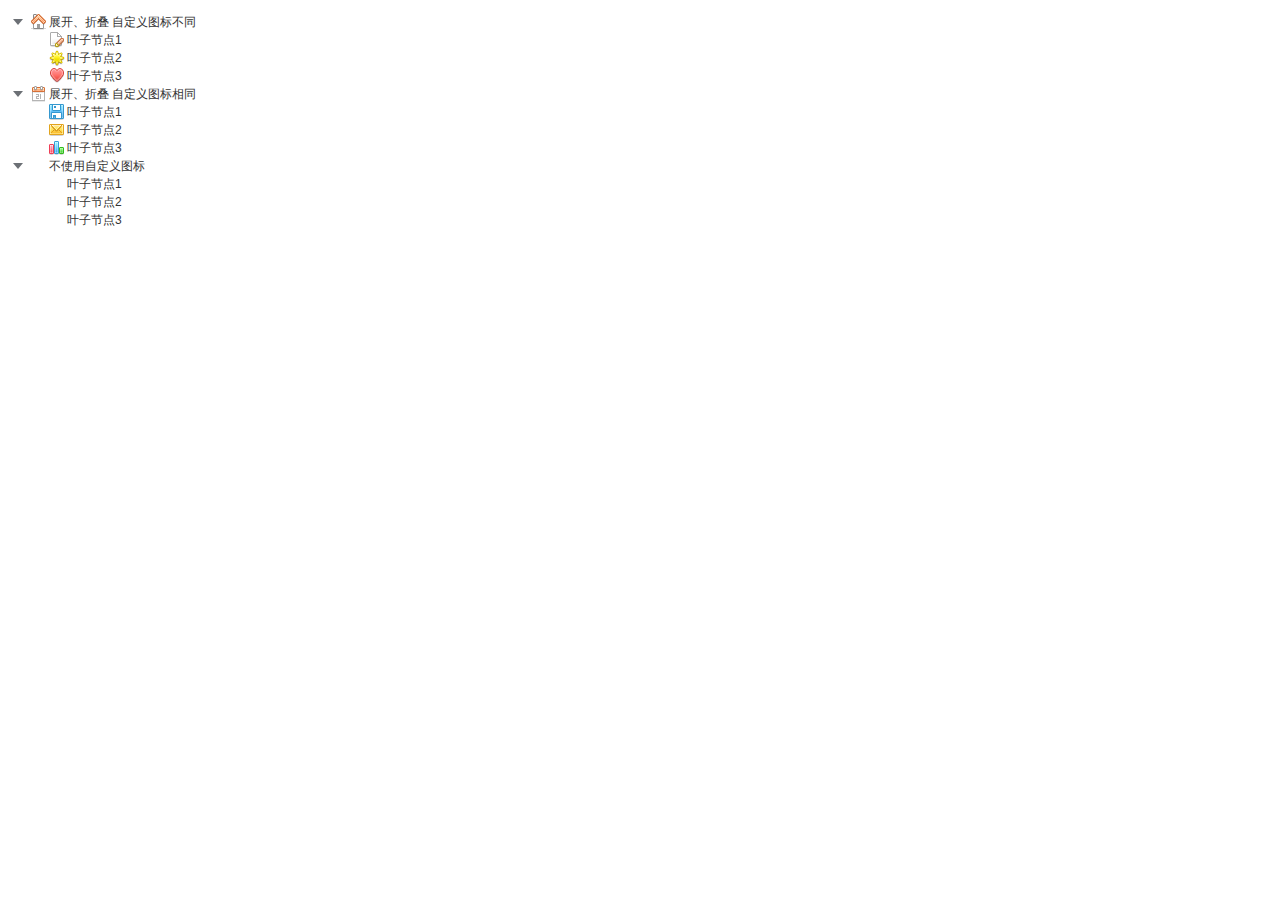
<file: index.html>
<!DOCTYPE html>
<html><head>
	<title> ZTREE DEMO - Custom Icon </title>
	<meta http-equiv="content-type" content="text/html; charset=UTF-8">
	<link rel="stylesheet" href="css/zTreeStyle/zTreeStyle1.css" type="text/css">
	<!-- <link rel="stylesheet" href="css/zTreeStyle/zTreeStyle.css" type="text/css"> -->
	<script type="text/javascript" src="js/jquery-1.9.0.min.js"></script>
	<script type="text/javascript" src="js/jquery.ztree.core-3.5.js"></script>
	<script type="text/javascript">
		<!--
		var setting = {
			data: {
				simpleData: {
					enable: true
				}
			}
		};

		var zNodes =[
			{ id:1, pId:0, name:"展开、折叠 自定义图标不同", open:true, iconOpen:"css/zTreeStyle/img/diy/1_open.png", iconClose:"css/zTreeStyle/img/diy/1_close.png"},
			{ id:11, pId:1, name:"叶子节点1", icon:"css/zTreeStyle/img/diy/2.png"},
			{ id:12, pId:1, name:"叶子节点2", icon:"css/zTreeStyle/img/diy/3.png"},
			{ id:13, pId:1, name:"叶子节点3", icon:"css/zTreeStyle/img/diy/5.png"},
			{ id:2, pId:0, name:"展开、折叠 自定义图标相同", open:true, icon:"css/zTreeStyle/img/diy/4.png"},
			{ id:21, pId:2, name:"叶子节点1", icon:"css/zTreeStyle/img/diy/6.png"},
			{ id:22, pId:2, name:"叶子节点2", icon:"css/zTreeStyle/img/diy/7.png"},
			{ id:23, pId:2, name:"叶子节点3", icon:"css/zTreeStyle/img/diy/8.png"},
			{ id:3, pId:0, name:"不使用自定义图标", open:true },
			{ id:31, pId:3, name:"叶子节点1"},
			{ id:32, pId:3, name:"叶子节点2"},
			{ id:33, pId:3, name:"叶子节点3"}

		];

		$(document).ready(function(){
			$.fn.zTree.init($("#treeDemo"), setting, zNodes);
		});
		//-->
	</script>
</head>

<body>
<div class="content_wrap">
	<div class="zTreeDemoBackground left">
		<ul id="treeDemo" class="ztree">
			
		</ul>
	</div>
	
</div>

</body>
</html>
</file>
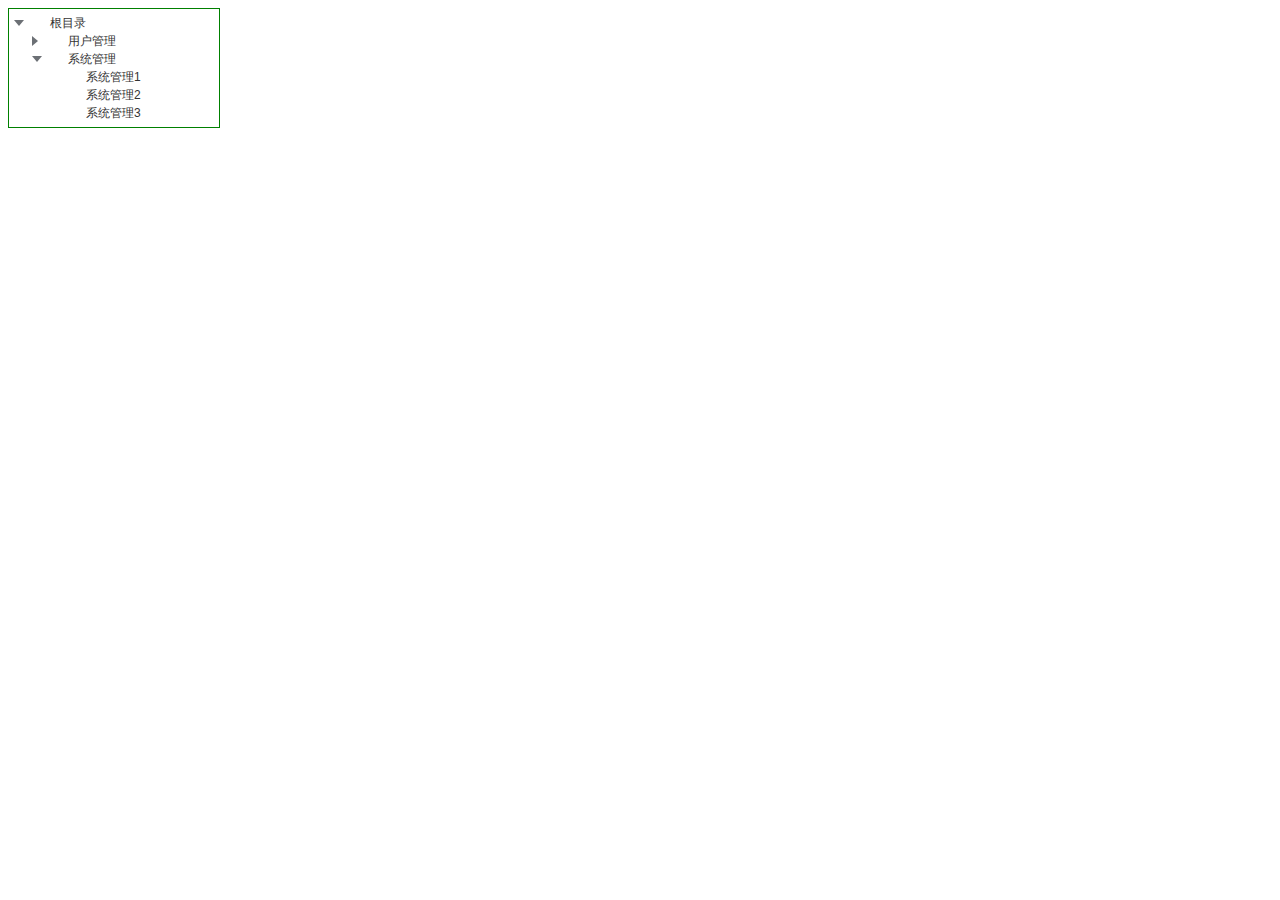
<file: zTree.html>
<!DOCTYPE html PUBLIC "-//W3C//DTD HTML 4.01 Transitional//EN" "http://www.w3.org/TR/html4/loose.dtd">
<html>
<head>
<meta http-equiv="Content-Type" content="text/html; charset=UTF-8">
<title>zTree</title>

<!--
<link rel="stylesheet" href="/tree/css/zTreeStyle.css" type="text/css">
<link rel="stylesheet" href="/easyui/themes/gray/easyui.css" type="text/css">
<link rel="stylesheet" href="/easyui/themes/icon.css" type="text/css">
<script type="text/javascript" src="/js/jquery-1.7.1.min.js"></script>
<script type="text/javascript" src="/tree/js/jquery.ztree.core-3.5.min.js"></script>
<script type="text/javascript" src="/easyui/jquery.easyui.min.js"></script>

--->

<link rel="stylesheet" href="css/zTreeStyle/zTreeStyle1.css" type="text/css">
<link rel="stylesheet" href="css/easyui.css" type="text/css">
	<!-- <link rel="stylesheet" href="css/zTreeStyle/zTreeStyle.css" type="text/css"> -->
	<script type="text/javascript" src="js/jquery-1.9.0.min.js"></script>
	<script type="text/javascript" src="js/jquery.ztree.core-3.5.js"></script>
	
	<script type="text/javascript" src="js/jquery.easyui.min.js"></script>
	
<script type="text/javascript">
    var tree = null;
var data = [{id:"0",name:"根目录",pid:"-1",index:"0"},
          {id:"1",name:"用户管理",pid:"0",index:"1"},
          {id:"2",name:"用户管理1",pid:"1",index:"2"},
          {id:"3",name:"用户管理2",pid:"1",index:"3"},
          {id:"4",name:"系统管理",pid:"0",index:"4"},
          {id:"5",name:"系统管理1",pid:"4",index:"5"},
          {id:"6",name:"系统管理2",pid:"4",index:"6"}];
$(function() {
  var setting = {
   data:{
    simpleData:{
     enable:true,
     idKey:"id",
     pIdKey:"pid",
     rootPId: -1
    }
   },
   view:{
    dblClickExpand:false,//双击节点图标展开节点
    selectedMulti:false
   },
   callback:{
    onRightClick: function(event, treeId, treeNode) {
        // 判断点击了tree的“空白”部分，即没有点击到tree节点上
        if (!treeNode && event.target.tagName.toLowerCase() != "button" && $(event.target).parents("a").length == 0) {
         tree.cancelSelectedNode();
         // 只显示添加菜单项，这个只是外观上的控制，不能控制到点击事件！菜单项的点击事件还要额外判断！
         $('#modifyNode').attr('disabled', true);
         $('#delNode').attr('disabled', true);
        } else if (treeNode && !treeNode.noR) { // 判断点击的是tree节点
         tree.selectNode(treeNode); // 选中tree节点
         $('#modifyNode').attr('disabled', false);
         $('#delNode').attr('disabled', false);
         if (treeNode.children && treeNode.children.length > 0) { // 这里父节点不能直接删除，也可以在菜单项的click事件中根据当前节点另作判断
          $('#delNode').attr('disabled', true);
         }
        }
        // 在ztree右击事件中注册easyui菜单的显示和点击事件，让这两个框架实现共用event，这个是整合的关键点
     $('#mm').menu({
            onClick: function(item) {
                if (item.name == 'new') {
                 alert("新增节点");
                } else if (item.name == 'modify' && !$('#modifyNode').attr('disabled')) {
                 alert("修改节点");
                } else if (item.name == 'del' && !$('#delNode').attr('disabled')) {
                 /*
                 if (treeNode.children && treeNode.children.length > 0) {
                  alert("该节点是父节点，还要继续删除么？");
                 }*/
                 alert("删除节点");
                }
         }
        });   
           $('#mm').menu('show', {  
               left: event.pageX,  
               top: event.pageY
           });
       },
    onClick:function(event, treeId, treeNode) {
     //alert(treeNode.name + "," + treeNode.isParent + "," + treeNode.index);
    }
   }  
  };
  // 新建一个节点
  var node = {id:"7",name:"系统管理3"};
  tree = $.fn.zTree.init($("#tree"), setting, data);
  // 获取父节点
  var pnode = tree.getNodeByParam("id",4, null);
  // 将子节点添加到父节点中
  tree.addNodes(pnode, node);
});
</script>
</head>
<body>
<div id="content">
  <ul id="tree" class="ztree" style="border:1px solid green;width:200px;"></ul>
</div>

<div id="mm" class="easyui-menu" style="width:120px;">  
         <div id="addNode" data-options="name:'new'">增加节点</div>
         <div id="modifyNode" data-options="name:'modify'">修改节点</div>
         <div id="delNode" data-options="name:'del'">删除节点</div>  
     </div>  
</body>
</html>
</file>
<file: css/easyui.css>
.panel {
  overflow: hidden;
  text-align: left;
}
.panel-header,
.panel-body {
  border-width: 1px;
  border-style: solid;
}
.panel-header {
  padding: 5px;
  position: relative;
}
.panel-title {
  background: url('images/blank.gif') no-repeat;
}
.panel-header-noborder {
  border-width: 0 0 1px 0;
}
.panel-body {
  overflow: auto;
  border-top-width: 0px;
}
.panel-body-noheader {
  border-top-width: 1px;
}
.panel-body-noborder {
  border-width: 0px;
}
.panel-with-icon {
  padding-left: 18px;
}
.panel-icon,
.panel-tool {
  position: absolute;
  top: 50%;
  margin-top: -8px;
  height: 16px;
  overflow: hidden;
}
.panel-icon {
  left: 5px;
  width: 16px;
}
.panel-tool {
  right: 5px;
  width: auto;
}
.panel-tool a {
  display: inline-block;
  width: 16px;
  height: 16px;
  opacity: 0.6;
  filter: alpha(opacity=60);
  margin: 0 0 0 2px;
  vertical-align: top;
}
.panel-tool a:hover {
  opacity: 1;
  filter: alpha(opacity=100);
  background-color: #eaf2ff;
  -moz-border-radius: 3px 3px 3px 3px;
  -webkit-border-radius: 3px 3px 3px 3px;
  border-radius: 3px 3px 3px 3px;
}
.panel-loading {
  padding: 11px 0px 10px 30px;
}
.panel-noscroll {
  overflow: hidden;
}
.panel-fit,
.panel-fit body {
  height: 100%;
  margin: 0;
  padding: 0;
  border: 0;
  overflow: hidden;
}
.panel-loading {
  background: url('images/loading.gif') no-repeat 10px 10px;
}
.panel-tool-close {
  background: url('images/panel_tools.png') no-repeat -16px 0px;
}
.panel-tool-min {
  background: url('images/panel_tools.png') no-repeat 0px 0px;
}
.panel-tool-max {
  background: url('images/panel_tools.png') no-repeat 0px -16px;
}
.panel-tool-restore {
  background: url('images/panel_tools.png') no-repeat -16px -16px;
}
.panel-tool-collapse {
  background: url('images/panel_tools.png') no-repeat -32px 0;
}
.panel-tool-expand {
  background: url('images/panel_tools.png') no-repeat -32px -16px;
}
.panel-header,
.panel-body {
  border-color: #95B8E7;
}
.panel-header {
  background-color: #E0ECFF;
  background: -webkit-linear-gradient(top,#EFF5FF 0,#E0ECFF 100%);
  background: -moz-linear-gradient(top,#EFF5FF 0,#E0ECFF 100%);
  background: -o-linear-gradient(top,#EFF5FF 0,#E0ECFF 100%);
  background: linear-gradient(to bottom,#EFF5FF 0,#E0ECFF 100%);
  background-repeat: repeat-x;
  filter: progid:DXImageTransform.Microsoft.gradient(startColorstr=#EFF5FF,endColorstr=#E0ECFF,GradientType=0);
}
.panel-body {
  background-color: #ffffff;
  color: #000000;
  font-size: 12px;
}
.panel-title {
  font-size: 12px;
  font-weight: bold;
  color: #0E2D5F;
  height: 16px;
  line-height: 16px;
}
.accordion {
  overflow: hidden;
  border-width: 1px;
  border-style: solid;
}
.accordion .accordion-header {
  border-width: 0 0 1px;
  cursor: pointer;
}
.accordion .accordion-body {
  border-width: 0 0 1px;
}
.accordion-noborder {
  border-width: 0;
}
.accordion-noborder .accordion-header {
  border-width: 0 0 1px;
}
.accordion-noborder .accordion-body {
  border-width: 0 0 1px;
}
.accordion-collapse {
  background: url('images/accordion_arrows.png') no-repeat 0 0;
}
.accordion-expand {
  background: url('images/accordion_arrows.png') no-repeat -16px 0;
}
.accordion {
  background: #ffffff;
  border-color: #95B8E7;
}
.accordion .accordion-header {
  background: #E0ECFF;
  filter: none;
}
.accordion .accordion-header-selected {
  background: #FBEC88;
}
.accordion .accordion-header-selected .panel-title {
  color: #000000;
}
.window {
  overflow: hidden;
  padding: 5px;
  border-width: 1px;
  border-style: solid;
}
.window .window-header {
  background: transparent;
  padding: 0px 0px 6px 0px;
}
.window .window-body {
  border-width: 1px;
  border-style: solid;
  border-top-width: 0px;
}
.window .window-body-noheader {
  border-top-width: 1px;
}
.window .window-header .panel-icon,
.window .window-header .panel-tool {
  top: 50%;
  margin-top: -11px;
}
.window .window-header .panel-icon {
  left: 1px;
}
.window .window-header .panel-tool {
  right: 1px;
}
.window .window-header .panel-with-icon {
  padding-left: 18px;
}
.window-proxy {
  position: absolute;
  overflow: hidden;
}
.window-proxy-mask {
  position: absolute;
  filter: alpha(opacity=5);
  opacity: 0.05;
}
.window-mask {
  position: absolute;
  left: 0;
  top: 0;
  width: 100%;
  height: 100%;
  filter: alpha(opacity=40);
  opacity: 0.40;
  font-size: 1px;
  *zoom: 1;
  overflow: hidden;
}
.window,
.window-shadow {
  position: absolute;
  -moz-border-radius: 5px 5px 5px 5px;
  -webkit-border-radius: 5px 5px 5px 5px;
  border-radius: 5px 5px 5px 5px;
}
.window-shadow {
  background: #ccc;
  -moz-box-shadow: 2px 2px 3px #cccccc;
  -webkit-box-shadow: 2px 2px 3px #cccccc;
  box-shadow: 2px 2px 3px #cccccc;
  filter: progid:DXImageTransform.Microsoft.Blur(pixelRadius=2,MakeShadow=false,ShadowOpacity=0.2);
}
.window,
.window .window-body {
  border-color: #95B8E7;
}
.window {
  background-color: #E0ECFF;
  background: -webkit-linear-gradient(top,#EFF5FF 0,#E0ECFF 20%);
  background: -moz-linear-gradient(top,#EFF5FF 0,#E0ECFF 20%);
  background: -o-linear-gradient(top,#EFF5FF 0,#E0ECFF 20%);
  background: linear-gradient(to bottom,#EFF5FF 0,#E0ECFF 20%);
  background-repeat: repeat-x;
  filter: progid:DXImageTransform.Microsoft.gradient(startColorstr=#EFF5FF,endColorstr=#E0ECFF,GradientType=0);
}
.window-proxy {
  border: 1px dashed #95B8E7;
}
.window-proxy-mask,
.window-mask {
  background: #ccc;
}
.dialog-content {
  overflow: auto;
}
.dialog-toolbar {
  padding: 2px 5px;
}
.dialog-tool-separator {
  float: left;
  height: 24px;
  border-left: 1px solid #ccc;
  border-right: 1px solid #fff;
  margin: 2px 1px;
}
.dialog-button {
  padding: 5px;
  text-align: right;
}
.dialog-button .l-btn {
  margin-left: 5px;
}
.dialog-toolbar,
.dialog-button {
  background: #F4F4F4;
}
.dialog-toolbar {
  border-bottom: 1px solid #dddddd;
}
.dialog-button {
  border-top: 1px solid #dddddd;
}
.combo {
  display: inline-block;
  white-space: nowrap;
  margin: 0;
  padding: 0;
  border-width: 1px;
  border-style: solid;
  overflow: hidden;
  vertical-align: middle;
}
.combo .combo-text {
  font-size: 12px;
  border: 0px;
  line-height: 20px;
  height: 20px;
  margin: 0;
  padding: 0px 2px;
  *margin-top: -1px;
  *height: 18px;
  *line-height: 18px;
  _height: 18px;
  _line-height: 18px;
  vertical-align: baseline;
}
.combo-arrow {
  width: 18px;
  height: 20px;
  overflow: hidden;
  display: inline-block;
  vertical-align: top;
  cursor: pointer;
  opacity: 0.6;
  filter: alpha(opacity=60);
}
.combo-arrow-hover {
  opacity: 1.0;
  filter: alpha(opacity=100);
}
.combo-panel {
  overflow: auto;
}
.combo-arrow {
  background: url('images/combo_arrow.png') no-repeat center center;
}
.combo,
.combo-panel {
  background-color: #ffffff;
}
.combo {
  border-color: #95B8E7;
  background-color: #ffffff;
}
.combo-arrow {
  background-color: #E0ECFF;
}
.combo-arrow-hover {
  background-color: #eaf2ff;
}
.combobox-item {
  padding: 2px;
  font-size: 12px;
  padding: 3px;
  padding-right: 0px;
}
.combobox-item-hover {
  background-color: #eaf2ff;
  color: #000000;
}
.combobox-item-selected {
  background-color: #FBEC88;
  color: #000000;
}
.layout {
  position: relative;
  overflow: hidden;
  margin: 0;
  padding: 0;
  z-index: 0;
}
.layout-panel {
  position: absolute;
  overflow: hidden;
}
.layout-panel-east,
.layout-panel-west {
  z-index: 2;
}
.layout-panel-north,
.layout-panel-south {
  z-index: 3;
}
.layout-expand {
  position: absolute;
  padding: 0px;
  font-size: 1px;
  cursor: pointer;
  z-index: 1;
}
.layout-expand .panel-header,
.layout-expand .panel-body {
  background: transparent;
  filter: none;
  overflow: hidden;
}
.layout-expand .panel-header {
  border-bottom-width: 0px;
}
.layout-split-proxy-h,
.layout-split-proxy-v {
  position: absolute;
  font-size: 1px;
  display: none;
  z-index: 5;
}
.layout-split-proxy-h {
  width: 5px;
  cursor: e-resize;
}
.layout-split-proxy-v {
  height: 5px;
  cursor: n-resize;
}
.layout-mask {
  position: absolute;
  background: #fafafa;
  filter: alpha(opacity=10);
  opacity: 0.10;
  z-index: 4;
}
.layout-button-up {
  background: url('images/layout_arrows.png') no-repeat -16px -16px;
}
.layout-button-down {
  background: url('images/layout_arrows.png') no-repeat -16px 0;
}
.layout-button-left {
  background: url('images/layout_arrows.png') no-repeat 0 0;
}
.layout-button-right {
  background: url('images/layout_arrows.png') no-repeat 0 -16px;
}
.layout-split-proxy-h,
.layout-split-proxy-v {
  background-color: #aac5e7;
}
.layout-split-north {
  border-bottom: 5px solid #E6EEF8;
}
.layout-split-south {
  border-top: 5px solid #E6EEF8;
}
.layout-split-east {
  border-left: 5px solid #E6EEF8;
}
.layout-split-west {
  border-right: 5px solid #E6EEF8;
}
.layout-expand {
  background-color: #E0ECFF;
}
.layout-expand-over {
  background-color: #E0ECFF;
}
.tabs-container {
  overflow: hidden;
}
.tabs-header {
  border-width: 1px;
  border-style: solid;
  border-bottom-width: 0;
  position: relative;
  padding: 0;
  padding-top: 2px;
  overflow: hidden;
}
.tabs-header-plain {
  border: 0;
  background: transparent;
}
.tabs-scroller-left,
.tabs-scroller-right {
  position: absolute;
  top: auto;
  bottom: 0;
  width: 18px;
  height: 28px !important;
  height: 30px;
  font-size: 1px;
  display: none;
  cursor: pointer;
  border-width: 1px;
  border-style: solid;
}
.tabs-scroller-left {
  left: 0;
}
.tabs-scroller-right {
  right: 0;
}
.tabs-header-plain .tabs-scroller-left,
.tabs-header-plain .tabs-scroller-right {
  height: 25px !important;
  height: 27px;
}
.tabs-tool {
  position: absolute;
  bottom: 0;
  padding: 1px;
  overflow: hidden;
  border-width: 1px;
  border-style: solid;
}
.tabs-header-plain .tabs-tool {
  padding: 0 1px;
}
.tabs-wrap {
  position: relative;
  left: 0;
  overflow: hidden;
  width: 100%;
  margin: 0;
  padding: 0;
}
.tabs-scrolling {
  margin-left: 18px;
  margin-right: 18px;
}
.tabs-disabled {
  opacity: 0.3;
  filter: alpha(opacity=30);
}
.tabs {
  list-style-type: none;
  height: 26px;
  margin: 0px;
  padding: 0px;
  padding-left: 4px;
  width: 5000px;
  border-style: solid;
  border-width: 0 0 1px 0;
}
.tabs li {
  float: left;
  display: inline-block;
  margin: 0 4px -1px 0;
  padding: 0;
  position: relative;
  border: 0;
}
.tabs li a.tabs-inner {
  display: inline-block;
  text-decoration: none;
  margin: 0;
  padding: 0 10px;
  height: 25px;
  line-height: 25px;
  text-align: center;
  white-space: nowrap;
  border-width: 1px;
  border-style: solid;
  -moz-border-radius: 5px 5px 0 0;
  -webkit-border-radius: 5px 5px 0 0;
  border-radius: 5px 5px 0 0;
}
.tabs li.tabs-selected a.tabs-inner {
  font-weight: bold;
  outline: none;
}
.tabs li.tabs-selected a:hover.tabs-inner {
  cursor: default;
  pointer: default;
}
.tabs li a.tabs-close,
.tabs-p-tool {
  position: absolute;
  font-size: 1px;
  display: block;
  height: 12px;
  padding: 0;
  top: 50%;
  margin-top: -6px;
  overflow: hidden;
}
.tabs li a.tabs-close {
  width: 12px;
  right: 5px;
  opacity: 0.6;
  filter: alpha(opacity=60);
}
.tabs-p-tool {
  right: 16px;
}
.tabs-p-tool a {
  display: inline-block;
  font-size: 1px;
  width: 12px;
  height: 12px;
  margin: 0;
  opacity: 0.6;
  filter: alpha(opacity=60);
}
.tabs li a:hover.tabs-close,
.tabs-p-tool a:hover {
  opacity: 1;
  filter: alpha(opacity=100);
  cursor: hand;
  cursor: pointer;
}
.tabs-with-icon {
  padding-left: 18px;
}
.tabs-icon {
  position: absolute;
  width: 16px;
  height: 16px;
  left: 10px;
  top: 50%;
  margin-top: -8px;
}
.tabs-title {
  font-size: 12px;
}
.tabs-closable {
  padding-right: 8px;
}
.tabs-panels {
  margin: 0px;
  padding: 0px;
  border-width: 1px;
  border-style: solid;
  border-top-width: 0;
  overflow: hidden;
}
.tabs-header-bottom {
  border-width: 0 1px 1px 1px;
  padding: 0 0 2px 0;
}
.tabs-header-bottom .tabs {
  border-width: 1px 0 0 0;
}
.tabs-header-bottom .tabs li {
  margin: -1px 4px 0 0;
}
.tabs-header-bottom .tabs li a.tabs-inner {
  -moz-border-radius: 0 0 5px 5px;
  -webkit-border-radius: 0 0 5px 5px;
  border-radius: 0 0 5px 5px;
}
.tabs-header-bottom .tabs-tool {
  top: 0;
}
.tabs-header-bottom .tabs-scroller-left,
.tabs-header-bottom .tabs-scroller-right {
  top: 0;
  bottom: auto;
}
.tabs-panels-top {
  border-width: 1px 1px 0 1px;
}
.tabs-header-left {
  float: left;
  border-width: 1px 0 1px 1px;
  padding: 0;
}
.tabs-header-right {
  float: right;
  border-width: 1px 1px 1px 0;
  padding: 0;
}
.tabs-header-left .tabs-wrap,
.tabs-header-right .tabs-wrap {
  height: 100%;
}
.tabs-header-left .tabs {
  height: 100%;
  padding: 4px 0 0 4px;
  border-width: 0 1px 0 0;
}
.tabs-header-right .tabs {
  height: 100%;
  padding: 4px 4px 0 0;
  border-width: 0 0 0 1px;
}
.tabs-header-left .tabs li,
.tabs-header-right .tabs li {
  display: block;
  width: 100%;
  position: relative;
}
.tabs-header-left .tabs li {
  left: auto;
  right: 0;
  margin: 0 -1px 4px 0;
  float: right;
}
.tabs-header-right .tabs li {
  left: 0;
  right: auto;
  margin: 0 0 4px -1px;
  float: left;
}
.tabs-header-left .tabs li a.tabs-inner {
  display: block;
  text-align: left;
  -moz-border-radius: 5px 0 0 5px;
  -webkit-border-radius: 5px 0 0 5px;
  border-radius: 5px 0 0 5px;
}
.tabs-header-right .tabs li a.tabs-inner {
  display: block;
  text-align: left;
  -moz-border-radius: 0 5px 5px 0;
  -webkit-border-radius: 0 5px 5px 0;
  border-radius: 0 5px 5px 0;
}
.tabs-panels-right {
  float: right;
  border-width: 1px 1px 1px 0;
}
.tabs-panels-left {
  float: left;
  border-width: 1px 0 1px 1px;
}
.tabs-header-noborder,
.tabs-panels-noborder {
  border: 0px;
}
.tabs-header-plain {
  border: 0px;
  background: transparent;
}
.tabs-scroller-left {
  background: #E0ECFF url('images/tabs_icons.png') no-repeat 1px center;
}
.tabs-scroller-right {
  background: #E0ECFF url('images/tabs_icons.png') no-repeat -15px center;
}
.tabs li a.tabs-close {
  background: url('images/tabs_icons.png') no-repeat -34px center;
}
.tabs li a.tabs-inner:hover {
  background: #eaf2ff;
  color: #000000;
  filter: none;
}
.tabs li.tabs-selected a.tabs-inner {
  background-color: #ffffff;
  color: #0E2D5F;
  background: -webkit-linear-gradient(top,#EFF5FF 0,#ffffff 100%);
  background: -moz-linear-gradient(top,#EFF5FF 0,#ffffff 100%);
  background: -o-linear-gradient(top,#EFF5FF 0,#ffffff 100%);
  background: linear-gradient(to bottom,#EFF5FF 0,#ffffff 100%);
  background-repeat: repeat-x;
  filter: progid:DXImageTransform.Microsoft.gradient(startColorstr=#EFF5FF,endColorstr=#ffffff,GradientType=0);
}
.tabs-header-bottom .tabs li.tabs-selected a.tabs-inner {
  background: -webkit-linear-gradient(top,#ffffff 0,#EFF5FF 100%);
  background: -moz-linear-gradient(top,#ffffff 0,#EFF5FF 100%);
  background: -o-linear-gradient(top,#ffffff 0,#EFF5FF 100%);
  background: linear-gradient(to bottom,#ffffff 0,#EFF5FF 100%);
  background-repeat: repeat-x;
  filter: progid:DXImageTransform.Microsoft.gradient(startColorstr=#ffffff,endColorstr=#EFF5FF,GradientType=0);
}
.tabs-header-left .tabs li.tabs-selected a.tabs-inner {
  background: -webkit-linear-gradient(left,#EFF5FF 0,#ffffff 100%);
  background: -moz-linear-gradient(left,#EFF5FF 0,#ffffff 100%);
  background: -o-linear-gradient(left,#EFF5FF 0,#ffffff 100%);
  background: linear-gradient(to right,#EFF5FF 0,#ffffff 100%);
  background-repeat: repeat-y;
  filter: progid:DXImageTransform.Microsoft.gradient(startColorstr=#EFF5FF,endColorstr=#ffffff,GradientType=1);
}
.tabs-header-right .tabs li.tabs-selected a.tabs-inner {
  background: -webkit-linear-gradient(left,#ffffff 0,#EFF5FF 100%);
  background: -moz-linear-gradient(left,#ffffff 0,#EFF5FF 100%);
  background: -o-linear-gradient(left,#ffffff 0,#EFF5FF 100%);
  background: linear-gradient(to right,#ffffff 0,#EFF5FF 100%);
  background-repeat: repeat-y;
  filter: progid:DXImageTransform.Microsoft.gradient(startColorstr=#ffffff,endColorstr=#EFF5FF,GradientType=1);
}
.tabs li a.tabs-inner {
  color: #0E2D5F;
  background-color: #E0ECFF;
  background: -webkit-linear-gradient(top,#EFF5FF 0,#E0ECFF 100%);
  background: -moz-linear-gradient(top,#EFF5FF 0,#E0ECFF 100%);
  background: -o-linear-gradient(top,#EFF5FF 0,#E0ECFF 100%);
  background: linear-gradient(to bottom,#EFF5FF 0,#E0ECFF 100%);
  background-repeat: repeat-x;
  filter: progid:DXImageTransform.Microsoft.gradient(startColorstr=#EFF5FF,endColorstr=#E0ECFF,GradientType=0);
}
.tabs-header,
.tabs-tool {
  background-color: #E0ECFF;
}
.tabs-header-plain {
  background: transparent;
}
.tabs-header,
.tabs-scroller-left,
.tabs-scroller-right,
.tabs-tool,
.tabs,
.tabs-panels,
.tabs li a.tabs-inner,
.tabs li.tabs-selected a.tabs-inner,
.tabs-header-bottom .tabs li.tabs-selected a.tabs-inner,
.tabs-header-left .tabs li.tabs-selected a.tabs-inner,
.tabs-header-right .tabs li.tabs-selected a.tabs-inner {
  border-color: #95B8E7;
}
.tabs-p-tool a:hover,
.tabs li a:hover.tabs-close,
.tabs-scroller-over {
  background-color: #eaf2ff;
}
.tabs li.tabs-selected a.tabs-inner {
  border-bottom: 1px solid #ffffff;
}
.tabs-header-bottom .tabs li.tabs-selected a.tabs-inner {
  border-top: 1px solid #ffffff;
}
.tabs-header-left .tabs li.tabs-selected a.tabs-inner {
  border-right: 1px solid #ffffff;
}
.tabs-header-right .tabs li.tabs-selected a.tabs-inner {
  border-left: 1px solid #ffffff;
}
a.l-btn {
  background-position: right 0;
  text-decoration: none;
  display: inline-block;
  zoom: 1;
  height: 24px;
  padding-right: 18px;
  cursor: pointer;
  outline: none;
}
a.l-btn-plain {
  padding-right: 5px;
  border: 0;
  padding: 1px 6px 1px 1px;
}
a.l-btn-disabled {
  color: #ccc;
  opacity: 0.5;
  filter: alpha(opacity=50);
  cursor: default;
}
a.l-btn span.l-btn-left {
  display: inline-block;
  background-position: 0 -48px;
  padding: 4px 0px 4px 18px;
  line-height: 16px;
  height: 16px;
}
a.l-btn-plain span.l-btn-left {
  padding-left: 5px;
}
a.l-btn span span.l-btn-text {
  display: inline-block;
  vertical-align: baseline;
  width: auto;
  height: 16px;
  line-height: 16px;
  font-size: 12px;
  padding: 0;
  margin: 0;
}
a.l-btn span span.l-btn-icon-left {
  padding: 0 0 0 20px;
  background-position: left center;
}
a.l-btn span span.l-btn-icon-right {
  padding: 0 20px 0 0;
  background-position: right center;
}
a.l-btn span span span.l-btn-empty {
  display: inline-block;
  margin: 0;
  padding: 0;
  width: 16px;
}
a:hover.l-btn {
  background-position: right -24px;
  outline: none;
  text-decoration: none;
}
a:hover.l-btn span.l-btn-left {
  background-position: 0 bottom;
}
a:hover.l-btn-plain {
  padding: 0 5px 0 0;
}
a:hover.l-btn-disabled {
  background-position: right 0;
}
a:hover.l-btn-disabled span.l-btn-left {
  background-position: 0 -48px;
}
a.l-btn .l-btn-focus {
  outline: #0000FF dotted thin;
}
a.l-btn {
  color: #444;
  background-image: url('images/linkbutton_bg.png');
  background-repeat: no-repeat;
  -moz-border-radius: 5px 5px 5px 5px;
  -webkit-border-radius: 5px 5px 5px 5px;
  border-radius: 5px 5px 5px 5px;
}
a.l-btn span.l-btn-left {
  background-image: url('images/linkbutton_bg.png');
  background-repeat: no-repeat;
}
a.l-btn-plain,
a.l-btn-plain span.l-btn-left {
  background: transparent;
  border: 0;
  filter: none;
}
a:hover.l-btn-plain {
  background: #eaf2ff;
  color: #000000;
  border: 1px solid #b7d2ff;
  -moz-border-radius: 5px 5px 5px 5px;
  -webkit-border-radius: 5px 5px 5px 5px;
  border-radius: 5px 5px 5px 5px;
}
a.l-btn-disabled,
a:hover.l-btn-disabled {
  color: #444;
  filter: alpha(opacity=50);
}
a.l-btn-plain-disabled,
a:hover.l-btn-plain-disabled {
  background: transparent;
  filter: alpha(opacity=50);
}
a.l-btn-selected,
a:hover.l-btn-selected {
  background-position: right -24px;
}
a.l-btn-selected span.l-btn-left,
a:hover.l-btn-selected span.l-btn-left {
  background-position: 0 bottom;
}
a.l-btn-plain-selected,
a:hover.l-btn-plain-selected {
  background: #ddd;
}
.datagrid .panel-body {
  overflow: hidden;
  position: relative;
}
.datagrid-view {
  position: relative;
  overflow: hidden;
}
.datagrid-view1,
.datagrid-view2 {
  position: absolute;
  overflow: hidden;
  top: 0;
}
.datagrid-view1 {
  left: 0;
}
.datagrid-view2 {
  right: 0;
}
.datagrid-mask {
  position: absolute;
  left: 0;
  top: 0;
  width: 100%;
  height: 100%;
  opacity: 0.3;
  filter: alpha(opacity=30);
  display: none;
}
.datagrid-mask-msg {
  position: absolute;
  top: 50%;
  margin-top: -20px;
  padding: 12px 5px 10px 30px;
  width: auto;
  height: 16px;
  border-width: 2px;
  border-style: solid;
  display: none;
}
.datagrid-sort-icon {
  padding: 0;
}
.datagrid-toolbar {
  height: auto;
  padding: 1px 2px;
  border-width: 0 0 1px 0;
  border-style: solid;
}
.datagrid-btn-separator {
  float: left;
  height: 24px;
  border-left: 1px solid #ccc;
  border-right: 1px solid #fff;
  margin: 2px 1px;
}
.datagrid .datagrid-pager {
  margin: 0;
  border-width: 1px 0 0 0;
  border-style: solid;
}
.datagrid .datagrid-pager-top {
  border-width: 0 0 1px 0;
}
.datagrid-header {
  overflow: hidden;
  cursor: default;
  border-width: 0 0 1px 0;
  border-style: solid;
}
.datagrid-header-inner {
  float: left;
  width: 10000px;
}
.datagrid-header-row,
.datagrid-row {
  height: 25px;
}
.datagrid-header td,
.datagrid-body td,
.datagrid-footer td {
  border-width: 0 1px 1px 0;
  border-style: dotted;
  margin: 0;
  padding: 0;
}
.datagrid-cell,
.datagrid-cell-group,
.datagrid-header-rownumber,
.datagrid-cell-rownumber {
  margin: 0;
  padding: 0 4px;
  white-space: nowrap;
  word-wrap: normal;
  overflow: hidden;
  height: 18px;
  line-height: 18px;
  font-weight: normal;
  font-size: 12px;
}
.datagrid-header .datagrid-cell {
  height: auto;
}
.datagrid-header .datagrid-cell span {
  font-size: 12px;
}
.datagrid-cell-group {
  text-align: center;
}
.datagrid-header-rownumber,
.datagrid-cell-rownumber {
  width: 25px;
  text-align: center;
  margin: 0;
  padding: 0;
}
.datagrid-body {
  margin: 0;
  padding: 0;
  overflow: auto;
  zoom: 1;
}
.datagrid-view1 .datagrid-body-inner {
  padding-bottom: 20px;
}
.datagrid-view1 .datagrid-body {
  overflow: hidden;
}
.datagrid-footer {
  overflow: hidden;
}
.datagrid-footer-inner {
  border-width: 1px 0 0 0;
  border-style: solid;
  width: 10000px;
  float: left;
}
.datagrid-row-editing .datagrid-cell {
  height: auto;
}
.datagrid-header-check,
.datagrid-cell-check {
  padding: 0;
  width: 27px;
  height: 18px;
  font-size: 1px;
  text-align: center;
  overflow: hidden;
}
.datagrid-header-check input,
.datagrid-cell-check input {
  margin: 0;
  padding: 0;
  width: 15px;
  height: 18px;
}
.datagrid-resize-proxy {
  position: absolute;
  width: 1px;
  height: 10000px;
  top: 0;
  cursor: e-resize;
  display: none;
}
.datagrid-body .datagrid-editable {
  margin: 0;
  padding: 0;
}
.datagrid-body .datagrid-editable table {
  width: 100%;
  height: 100%;
}
.datagrid-body .datagrid-editable td {
  border: 0;
  margin: 0;
  padding: 0;
}
.datagrid-body .datagrid-editable .datagrid-editable-input {
  margin: 0;
  padding: 2px;
  border-width: 1px;
  border-style: solid;
}
.datagrid-sort-desc .datagrid-sort-icon {
  padding: 0 13px 0 0;
  background: url('images/datagrid_icons.png') no-repeat -16px center;
}
.datagrid-sort-asc .datagrid-sort-icon {
  padding: 0 13px 0 0;
  background: url('images/datagrid_icons.png') no-repeat 0px center;
}
.datagrid-row-collapse {
  background: url('images/datagrid_icons.png') no-repeat -48px center;
}
.datagrid-row-expand {
  background: url('images/datagrid_icons.png') no-repeat -32px center;
}
.datagrid-mask-msg {
  background: #ffffff url('images/loading.gif') no-repeat scroll 5px center;
}
.datagrid-header,
.datagrid-td-rownumber {
  background-color: #efefef;
  background: -webkit-linear-gradient(top,#F9F9F9 0,#efefef 100%);
  background: -moz-linear-gradient(top,#F9F9F9 0,#efefef 100%);
  background: -o-linear-gradient(top,#F9F9F9 0,#efefef 100%);
  background: linear-gradient(to bottom,#F9F9F9 0,#efefef 100%);
  background-repeat: repeat-x;
  filter: progid:DXImageTransform.Microsoft.gradient(startColorstr=#F9F9F9,endColorstr=#efefef,GradientType=0);
}
.datagrid-cell-rownumber {
  color: #000000;
}
.datagrid-resize-proxy {
  background: #aac5e7;
}
.datagrid-mask {
  background: #ccc;
}
.datagrid-mask-msg {
  border-color: #95B8E7;
}
.datagrid-toolbar,
.datagrid-pager {
  background: #F4F4F4;
}
.datagrid-header,
.datagrid-toolbar,
.datagrid-pager,
.datagrid-footer-inner {
  border-color: #dddddd;
}
.datagrid-header td,
.datagrid-body td,
.datagrid-footer td {
  border-color: #ccc;
}
.datagrid-htable,
.datagrid-btable,
.datagrid-ftable {
  color: #000000;
}
.datagrid-row-alt {
  background: #fafafa;
}
.datagrid-row-over,
.datagrid-header td.datagrid-header-over {
  background: #eaf2ff;
  color: #000000;
  cursor: default;
}
.datagrid-row-selected {
  background: #FBEC88;
  color: #000000;
}
.datagrid-body .datagrid-editable .datagrid-editable-input {
  border-color: #95B8E7;
}
.propertygrid .datagrid-view1 .datagrid-body td {
  padding-bottom: 1px;
  border-width: 0 1px 0 0;
}
.propertygrid .datagrid-group {
  height: 21px;
  overflow: hidden;
  border-width: 0 0 1px 0;
  border-style: solid;
}
.propertygrid .datagrid-group span {
  font-weight: bold;
}
.propertygrid .datagrid-view1 .datagrid-body td {
  border-color: #dddddd;
}
.propertygrid .datagrid-view1 .datagrid-group {
  border-color: #E0ECFF;
}
.propertygrid .datagrid-view2 .datagrid-group {
  border-color: #dddddd;
}
.propertygrid .datagrid-group,
.propertygrid .datagrid-view1 .datagrid-body,
.propertygrid .datagrid-view1 .datagrid-row-over,
.propertygrid .datagrid-view1 .datagrid-row-selected {
  background: #E0ECFF;
}
.pagination {
  zoom: 1;
}
.pagination table {
  float: left;
  height: 30px;
}
.pagination td {
  border: 0;
}
.pagination-btn-separator {
  float: left;
  height: 24px;
  border-left: 1px solid #ccc;
  border-right: 1px solid #fff;
  margin: 3px 1px;
}
.pagination .pagination-num {
  border-width: 1px;
  border-style: solid;
  margin: 0 2px;
  padding: 2px;
  width: 2em;
  height: auto;
}
.pagination-page-list {
  margin: 0px 6px;
  padding: 1px 2px;
  width: auto;
  height: auto;
  border-width: 1px;
  border-style: solid;
}
.pagination-info {
  float: right;
  margin: 0 6px 0 0;
  padding: 0;
  height: 30px;
  line-height: 30px;
  font-size: 12px;
}
.pagination span {
  font-size: 12px;
}
.pagination-first {
  background: url('images/pagination_icons.png') no-repeat 0 0;
}
.pagination-prev {
  background: url('images/pagination_icons.png') no-repeat -16px 0;
}
.pagination-next {
  background: url('images/pagination_icons.png') no-repeat -32px 0;
}
.pagination-last {
  background: url('images/pagination_icons.png') no-repeat -48px 0;
}
.pagination-load {
  background: url('images/pagination_icons.png') no-repeat -64px 0;
}
.pagination-loading {
  background: url('images/loading.gif') no-repeat;
}
.pagination-page-list,
.pagination .pagination-num {
  border-color: #95B8E7;
}
.calendar {
  border-width: 1px;
  border-style: solid;
  padding: 1px;
  overflow: hidden;
}
.calendar table {
  border-collapse: separate;
  font-size: 12px;
  width: 100%;
  height: 100%;
}
.calendar table td,
.calendar table th {
  font-size: 12px;
}
.calendar-noborder {
  border: 0;
}
.calendar-header {
  position: relative;
  height: 22px;
}
.calendar-title {
  text-align: center;
  height: 22px;
}
.calendar-title span {
  position: relative;
  display: inline-block;
  top: 2px;
  padding: 0 3px;
  height: 18px;
  line-height: 18px;
  font-size: 12px;
  cursor: pointer;
  -moz-border-radius: 5px 5px 5px 5px;
  -webkit-border-radius: 5px 5px 5px 5px;
  border-radius: 5px 5px 5px 5px;
}
.calendar-prevmonth,
.calendar-nextmonth,
.calendar-prevyear,
.calendar-nextyear {
  position: absolute;
  top: 50%;
  margin-top: -7px;
  width: 14px;
  height: 14px;
  cursor: pointer;
  font-size: 1px;
  -moz-border-radius: 5px 5px 5px 5px;
  -webkit-border-radius: 5px 5px 5px 5px;
  border-radius: 5px 5px 5px 5px;
}
.calendar-prevmonth {
  left: 20px;
  background: url('images/calendar_arrows.png') no-repeat -18px -2px;
}
.calendar-nextmonth {
  right: 20px;
  background: url('images/calendar_arrows.png') no-repeat -34px -2px;
}
.calendar-prevyear {
  left: 3px;
  background: url('images/calendar_arrows.png') no-repeat -1px -2px;
}
.calendar-nextyear {
  right: 3px;
  background: url('images/calendar_arrows.png') no-repeat -49px -2px;
}
.calendar-body {
  position: relative;
}
.calendar-body th,
.calendar-body td {
  text-align: center;
}
.calendar-day {
  border: 0;
  padding: 1px;
  cursor: pointer;
  -moz-border-radius: 5px 5px 5px 5px;
  -webkit-border-radius: 5px 5px 5px 5px;
  border-radius: 5px 5px 5px 5px;
}
.calendar-other-month {
  opacity: 0.3;
  filter: alpha(opacity=30);
}
.calendar-menu {
  position: absolute;
  top: 0;
  left: 0;
  width: 180px;
  height: 150px;
  padding: 5px;
  font-size: 12px;
  display: none;
  overflow: hidden;
}
.calendar-menu-year-inner {
  text-align: center;
  padding-bottom: 5px;
}
.calendar-menu-year {
  width: 40px;
  text-align: center;
  border-width: 1px;
  border-style: solid;
  margin: 0;
  padding: 2px;
  font-weight: bold;
  font-size: 12px;
}
.calendar-menu-prev,
.calendar-menu-next {
  display: inline-block;
  width: 21px;
  height: 21px;
  vertical-align: top;
  cursor: pointer;
  -moz-border-radius: 5px 5px 5px 5px;
  -webkit-border-radius: 5px 5px 5px 5px;
  border-radius: 5px 5px 5px 5px;
}
.calendar-menu-prev {
  margin-right: 10px;
  background: url('images/calendar_arrows.png') no-repeat 2px 2px;
}
.calendar-menu-next {
  margin-left: 10px;
  background: url('images/calendar_arrows.png') no-repeat -45px 2px;
}
.calendar-menu-month {
  text-align: center;
  cursor: pointer;
  font-weight: bold;
  -moz-border-radius: 5px 5px 5px 5px;
  -webkit-border-radius: 5px 5px 5px 5px;
  border-radius: 5px 5px 5px 5px;
}
.calendar-body th,
.calendar-menu-month {
  color: #4d4d4d;
}
.calendar-day {
  color: #000000;
}
.calendar-sunday {
  color: #CC2222;
}
.calendar-saturday {
  color: #00ee00;
}
.calendar-today {
  color: #0000ff;
}
.calendar-menu-year {
  border-color: #95B8E7;
}
.calendar {
  border-color: #95B8E7;
}
.calendar-header {
  background: #E0ECFF;
}
.calendar-body,
.calendar-menu {
  background: #ffffff;
}
.calendar-body th {
  background: #F4F4F4;
}
.calendar-hover,
.calendar-nav-hover,
.calendar-menu-hover {
  background-color: #eaf2ff;
  color: #000000;
}
.calendar-hover {
  border: 1px solid #b7d2ff;
  padding: 0;
}
.calendar-selected {
  background-color: #FBEC88;
  color: #000000;
  border: 1px solid #E2C608;
  padding: 0;
}
.datebox-calendar-inner {
  height: 180px;
}
.datebox-button {
  height: 18px;
  padding: 2px 5px;
  text-align: center;
}
.datebox-button a {
  font-size: 12px;
}
.datebox-current,
.datebox-close,
.datebox-ok {
  text-decoration: none;
  font-weight: bold;
  opacity: 0.6;
  filter: alpha(opacity=60);
}
.datebox-current,
.datebox-close {
  float: left;
}
.datebox-close {
  float: right;
}
.datebox-button-hover {
  opacity: 1.0;
  filter: alpha(opacity=100);
}
.datebox .combo-arrow {
  background-image: url('images/datebox_arrow.png');
  background-position: center center;
}
.datebox-button {
  background-color: #F4F4F4;
}
.datebox-current,
.datebox-close,
.datebox-ok {
  color: #444;
}
.spinner {
  display: inline-block;
  white-space: nowrap;
  margin: 0;
  padding: 0;
  border-width: 1px;
  border-style: solid;
  overflow: hidden;
  vertical-align: middle;
}
.spinner .spinner-text {
  font-size: 12px;
  border: 0px;
  line-height: 20px;
  height: 20px;
  margin: 0;
  padding: 0 2px;
  *margin-top: -1px;
  *height: 18px;
  *line-height: 18px;
  _height: 18px;
  _line-height: 18px;
  vertical-align: baseline;
}
.spinner-arrow {
  display: inline-block;
  overflow: hidden;
  vertical-align: top;
  margin: 0;
  padding: 0;
}
.spinner-arrow-up,
.spinner-arrow-down {
  opacity: 0.6;
  filter: alpha(opacity=60);
  display: block;
  font-size: 1px;
  width: 18px;
  height: 10px;
}
.spinner-arrow-hover {
  opacity: 1.0;
  filter: alpha(opacity=100);
}
.spinner-arrow-up {
  background: url('images/spinner_arrows.png') no-repeat 1px center;
}
.spinner-arrow-down {
  background: url('images/spinner_arrows.png') no-repeat -15px center;
}
.spinner {
  border-color: #95B8E7;
}
.spinner-arrow {
  background-color: #E0ECFF;
}
.spinner-arrow-hover {
  background-color: #eaf2ff;
}
.progressbar {
  border-width: 1px;
  border-style: solid;
  -moz-border-radius: 5px 5px 5px 5px;
  -webkit-border-radius: 5px 5px 5px 5px;
  border-radius: 5px 5px 5px 5px;
  overflow: hidden;
}
.progressbar-text {
  text-align: center;
  position: absolute;
}
.progressbar-value {
  position: relative;
  overflow: hidden;
  width: 0;
  -moz-border-radius: 5px 0 0 5px;
  -webkit-border-radius: 5px 0 0 5px;
  border-radius: 5px 0 0 5px;
}
.progressbar {
  border-color: #95B8E7;
}
.progressbar-text {
  color: #000000;
  font-size: 12px;
}
.progressbar-value .progressbar-text {
  background-color: #FBEC88;
  color: #000000;
}
.searchbox {
  display: inline-block;
  white-space: nowrap;
  margin: 0;
  padding: 0;
  border-width: 1px;
  border-style: solid;
  overflow: hidden;
}
.searchbox .searchbox-text {
  font-size: 12px;
  border: 0;
  margin: 0;
  padding: 0;
  line-height: 20px;
  height: 20px;
  *margin-top: -1px;
  *height: 18px;
  *line-height: 18px;
  _height: 18px;
  _line-height: 18px;
  vertical-align: baseline;
}
.searchbox .searchbox-prompt {
  font-size: 12px;
  color: #ccc;
}
.searchbox-button {
  width: 18px;
  height: 20px;
  overflow: hidden;
  display: inline-block;
  vertical-align: top;
  cursor: pointer;
  opacity: 0.6;
  filter: alpha(opacity=60);
}
.searchbox-button-hover {
  opacity: 1.0;
  filter: alpha(opacity=100);
}
.searchbox a.l-btn-plain {
  height: 20px;
  border: 0;
  padding: 0 6px 0 0;
  vertical-align: top;
  -moz-border-radius: 0;
  -webkit-border-radius: 0;
  border-radius: 0;
  opacity: 0.6;
  filter: alpha(opacity=60);
}
.searchbox a.l-btn .l-btn-left {
  padding: 2px 0 2px 4px;
}
.searchbox a.l-btn-plain:hover {
  -moz-border-radius: 0;
  -webkit-border-radius: 0;
  border-radius: 0;
  border: 0;
  padding: 0 6px 0 0;
  opacity: 1.0;
  filter: alpha(opacity=100);
}
.searchbox a.m-btn-plain-active {
  -moz-border-radius: 0;
  -webkit-border-radius: 0;
  border-radius: 0;
}
.searchbox-button {
  background: url('images/searchbox_button.png') no-repeat center center;
}
.searchbox {
  border-color: #95B8E7;
  background-color: #fff;
}
.searchbox a.l-btn-plain {
  background: #E0ECFF;
}
.slider-disabled {
  opacity: 0.5;
  filter: alpha(opacity=50);
}
.slider-h {
  height: 22px;
}
.slider-v {
  width: 22px;
}
.slider-inner {
  position: relative;
  height: 6px;
  top: 7px;
  border-width: 1px;
  border-style: solid;
  border-radius: 5px;
}
.slider-handle {
  position: absolute;
  display: block;
  outline: none;
  width: 20px;
  height: 20px;
  top: -7px;
  margin-left: -10px;
}
.slider-tip {
  position: absolute;
  display: inline-block;
  line-height: 12px;
  font-size: 12px;
  white-space: nowrap;
  top: -22px;
}
.slider-rule {
  position: relative;
  top: 15px;
}
.slider-rule span {
  position: absolute;
  display: inline-block;
  font-size: 0;
  height: 5px;
  border-width: 0 0 0 1px;
  border-style: solid;
}
.slider-rulelabel {
  position: relative;
  top: 20px;
}
.slider-rulelabel span {
  position: absolute;
  display: inline-block;
  font-size: 12px;
}
.slider-v .slider-inner {
  width: 6px;
  left: 7px;
  top: 0;
  float: left;
}
.slider-v .slider-handle {
  left: 3px;
  margin-top: -10px;
}
.slider-v .slider-tip {
  left: -10px;
  margin-top: -6px;
}
.slider-v .slider-rule {
  float: left;
  top: 0;
  left: 16px;
}
.slider-v .slider-rule span {
  width: 5px;
  height: 'auto';
  border-left: 0;
  border-width: 1px 0 0 0;
  border-style: solid;
}
.slider-v .slider-rulelabel {
  float: left;
  top: 0;
  left: 23px;
}
.slider-handle {
  background: url('images/slider_handle.png') no-repeat;
}
.slider-inner {
  border-color: #95B8E7;
  background: #E0ECFF;
}
.slider-rule span {
  border-color: #95B8E7;
}
.slider-rulelabel span {
  color: #000000;
}
.menu {
  position: absolute;
  margin: 0;
  padding: 2px;
  border-width: 1px;
  border-style: solid;
  overflow: hidden;
}
.menu-item {
  position: relative;
  margin: 0;
  padding: 0;
  overflow: hidden;
  white-space: nowrap;
  cursor: pointer;
  border-width: 1px;
  border-style: solid;
}
.menu-text {
  height: 20px;
  line-height: 20px;
  float: left;
  padding-left: 28px;
}
.menu-icon {
  position: absolute;
  width: 16px;
  height: 16px;
  left: 2px;
  top: 50%;
  margin-top: -8px;
}
.menu-rightarrow {
  position: absolute;
  width: 16px;
  height: 16px;
  right: 0;
  top: 50%;
  margin-top: -8px;
}
.menu-line {
  position: absolute;
  left: 26px;
  top: 0;
  height: 2000px;
  font-size: 1px;
}
.menu-sep {
  margin: 3px 0px 3px 25px;
  font-size: 1px;
}
.menu-active {
  -moz-border-radius: 5px 5px 5px 5px;
  -webkit-border-radius: 5px 5px 5px 5px;
  border-radius: 5px 5px 5px 5px;
}
.menu-item-disabled {
  opacity: 0.5;
  filter: alpha(opacity=50);
  cursor: default;
}
.menu-text,
.menu-text span {
  font-size: 12px;
}
.menu-shadow {
  position: absolute;
  -moz-border-radius: 5px 5px 5px 5px;
  -webkit-border-radius: 5px 5px 5px 5px;
  border-radius: 5px 5px 5px 5px;
  background: #ccc;
  -moz-box-shadow: 2px 2px 3px #cccccc;
  -webkit-box-shadow: 2px 2px 3px #cccccc;
  box-shadow: 2px 2px 3px #cccccc;
  filter: progid:DXImageTransform.Microsoft.Blur(pixelRadius=2,MakeShadow=false,ShadowOpacity=0.2);
}
.menu-rightarrow {
  background: url('images/menu_arrows.png') no-repeat -32px center;
}
.menu-line {
  border-left: 1px solid #ccc;
  border-right: 1px solid #fff;
}
.menu-sep {
  border-top: 1px solid #ccc;
  border-bottom: 1px solid #fff;
}
.menu {
  background-color: #fafafa;
  border-color: #ddd;
  color: #444;
}
.menu-content {
  background: #ffffff;
}
.menu-item {
  border-color: transparent;
  _border-color: #fafafa;
}
.menu-active {
  border-color: #b7d2ff;
  color: #000000;
  background: #eaf2ff;
}
.menu-active-disabled {
  border-color: transparent;
  background: transparent;
  color: #444;
}
.m-btn-downarrow {
  display: inline-block;
  width: 16px;
  height: 16px;
  line-height: 16px;
  font-size: 12px;
  _vertical-align: middle;
}
a.m-btn-active {
  background-position: bottom right;
}
a.m-btn-active span.l-btn-left {
  background-position: bottom left;
}
a.m-btn-plain-active {
  background: transparent;
  padding: 0 5px 0 0;
  border-width: 1px;
  border-style: solid;
  -moz-border-radius: 5px 5px 5px 5px;
  -webkit-border-radius: 5px 5px 5px 5px;
  border-radius: 5px 5px 5px 5px;
}
.m-btn-downarrow {
  background: url('images/menu_arrows.png') no-repeat 2px center;
}
a.m-btn-plain-active {
  border-color: #b7d2ff;
  background-color: #eaf2ff;
  color: #000000;
}
.s-btn-downarrow {
  display: inline-block;
  margin: 0 0 0 4px;
  padding: 0 0 0 1px;
  width: 14px;
  height: 16px;
  line-height: 16px;
  border-width: 0;
  border-style: solid;
  font-size: 12px;
  _vertical-align: middle;
}
a.s-btn-active {
  background-position: bottom right;
}
a.s-btn-active span.l-btn-left {
  background-position: bottom left;
}
a.s-btn-plain-active {
  background: transparent;
  padding: 0 5px 0 0;
  border-width: 1px;
  border-style: solid;
  -moz-border-radius: 5px 5px 5px 5px;
  -webkit-border-radius: 5px 5px 5px 5px;
  border-radius: 5px 5px 5px 5px;
}
.s-btn-downarrow {
  background: url('images/menu_arrows.png') no-repeat 2px center;
  border-color: #aac5e7;
}
a:hover.l-btn .s-btn-downarrow,
a.s-btn-active .s-btn-downarrow,
a.s-btn-plain-active .s-btn-downarrow {
  background-position: 1px center;
  padding: 0;
  border-width: 0 0 0 1px;
}
a.s-btn-plain-active {
  border-color: #b7d2ff;
  background-color: #eaf2ff;
  color: #000000;
}
.messager-body {
  padding: 10px;
  overflow: hidden;
}
.messager-button {
  text-align: center;
  padding-top: 10px;
}
.messager-icon {
  float: left;
  width: 32px;
  height: 32px;
  margin: 0 10px 10px 0;
}
.messager-error {
  background: url('images/messager_icons.png') no-repeat scroll -64px 0;
}
.messager-info {
  background: url('images/messager_icons.png') no-repeat scroll 0 0;
}
.messager-question {
  background: url('images/messager_icons.png') no-repeat scroll -32px 0;
}
.messager-warning {
  background: url('images/messager_icons.png') no-repeat scroll -96px 0;
}
.messager-progress {
  padding: 10px;
}
.messager-p-msg {
  margin-bottom: 5px;
}
.messager-body .messager-input {
  width: 100%;
  padding: 1px 0;
  border: 1px solid #95B8E7;
}
.tree {
  margin: 0;
  padding: 0;
  list-style-type: none;
}
.tree li {
  white-space: nowrap;
}
.tree li ul {
  list-style-type: none;
  margin: 0;
  padding: 0;
}
.tree-node {
  height: 18px;
  white-space: nowrap;
  cursor: pointer;
}
.tree-hit {
  cursor: pointer;
}
.tree-expanded,
.tree-collapsed,
.tree-folder,
.tree-file,
.tree-checkbox,
.tree-indent {
  display: inline-block;
  width: 16px;
  height: 18px;
  vertical-align: top;
  overflow: hidden;
}
.tree-expanded {
  background: url('images/tree_icons.png') no-repeat -18px 0px;
}
.tree-expanded-hover {
  background: url('images/tree_icons.png') no-repeat -50px 0px;
}
.tree-collapsed {
  background: url('images/tree_icons.png') no-repeat 0px 0px;
}
.tree-collapsed-hover {
  background: url('images/tree_icons.png') no-repeat -32px 0px;
}
.tree-lines .tree-expanded,
.tree-lines .tree-root-first .tree-expanded {
  background: url('images/tree_icons.png') no-repeat -144px 0;
}
.tree-lines .tree-collapsed,
.tree-lines .tree-root-first .tree-collapsed {
  background: url('images/tree_icons.png') no-repeat -128px 0;
}
.tree-lines .tree-node-last .tree-expanded,
.tree-lines .tree-root-one .tree-expanded {
  background: url('images/tree_icons.png') no-repeat -80px 0;
}
.tree-lines .tree-node-last .tree-collapsed,
.tree-lines .tree-root-one .tree-collapsed {
  background: url('images/tree_icons.png') no-repeat -64px 0;
}
.tree-line {
  background: url('images/tree_icons.png') no-repeat -176px 0;
}
.tree-join {
  background: url('images/tree_icons.png') no-repeat -192px 0;
}
.tree-joinbottom {
  background: url('images/tree_icons.png') no-repeat -160px 0;
}
.tree-folder {
  background: url('images/tree_icons.png') no-repeat -208px 0;
}
.tree-folder-open {
  background: url('images/tree_icons.png') no-repeat -224px 0;
}
.tree-file {
  background: url('images/tree_icons.png') no-repeat -240px 0;
}
.tree-loading {
  background: url('images/loading.gif') no-repeat center center;
}
.tree-checkbox0 {
  background: url('images/tree_icons.png') no-repeat -208px -18px;
}
.tree-checkbox1 {
  background: url('images/tree_icons.png') no-repeat -224px -18px;
}
.tree-checkbox2 {
  background: url('images/tree_icons.png') no-repeat -240px -18px;
}
.tree-title {
  font-size: 12px;
  display: inline-block;
  text-decoration: none;
  vertical-align: top;
  white-space: nowrap;
  padding: 0 2px;
  height: 18px;
  line-height: 18px;
}
.tree-node-proxy {
  font-size: 12px;
  line-height: 20px;
  padding: 0 2px 0 20px;
  border-width: 1px;
  border-style: solid;
  z-index: 9900000;
}
.tree-dnd-icon {
  display: inline-block;
  position: absolute;
  width: 16px;
  height: 18px;
  left: 2px;
  top: 50%;
  margin-top: -9px;
}
.tree-dnd-yes {
  background: url('images/tree_icons.png') no-repeat -256px 0;
}
.tree-dnd-no {
  background: url('images/tree_icons.png') no-repeat -256px -18px;
}
.tree-node-top {
  border-top: 1px dotted red;
}
.tree-node-bottom {
  border-bottom: 1px dotted red;
}
.tree-node-append .tree-title {
  border: 1px dotted red;
}
.tree-editor {
  border: 1px solid #ccc;
  font-size: 12px;
  height: 14px !important;
  height: 18px;
  line-height: 14px;
  padding: 1px 2px;
  width: 80px;
  position: absolute;
  top: 0;
}
.tree-node-proxy {
  background-color: #ffffff;
  color: #000000;
  border-color: #95B8E7;
}
.tree-node-hover {
  background: #eaf2ff;
  color: #000000;
}
.tree-node-selected {
  background: #FBEC88;
  color: #000000;
}
.validatebox-invalid {
  background-image: url('images/validatebox_warning.png');
  background-repeat: no-repeat;
  background-position: right center;
  border-color: #ffa8a8;
  background-color: #fff3f3;
  color: #000;
}
.tooltip {
  position: absolute;
  display: none;
  z-index: 9900000;
  outline: none;
  padding: 5px;
  border-width: 1px;
  border-style: solid;
  border-radius: 5px;
  -moz-border-radius: 5px 5px 5px 5px;
  -webkit-border-radius: 5px 5px 5px 5px;
  border-radius: 5px 5px 5px 5px;
}
.tooltip-content {
  font-size: 12px;
}
.tooltip-arrow-outer,
.tooltip-arrow {
  position: absolute;
  width: 0;
  height: 0;
  line-height: 0;
  font-size: 0;
  border-style: solid;
  border-width: 6px;
  border-color: transparent;
  _border-color: tomato;
  _filter: chroma(color=tomato);
}
.tooltip-right .tooltip-arrow-outer {
  left: 0;
  top: 50%;
  margin: -6px 0 0 -13px;
}
.tooltip-right .tooltip-arrow {
  left: 0;
  top: 50%;
  margin: -6px 0 0 -12px;
}
.tooltip-left .tooltip-arrow-outer {
  right: 0;
  top: 50%;
  margin: -6px -13px 0 0;
}
.tooltip-left .tooltip-arrow {
  right: 0;
  top: 50%;
  margin: -6px -12px 0 0;
}
.tooltip-top .tooltip-arrow-outer {
  bottom: 0;
  left: 50%;
  margin: 0 0 -13px -6px;
}
.tooltip-top .tooltip-arrow {
  bottom: 0;
  left: 50%;
  margin: 0 0 -12px -6px;
}
.tooltip-bottom .tooltip-arrow-outer {
  top: 0;
  left: 50%;
  margin: -13px 0 0 -6px;
}
.tooltip-bottom .tooltip-arrow {
  top: 0;
  left: 50%;
  margin: -12px 0 0 -6px;
}
.tooltip {
  background-color: #ffffff;
  border-color: #95B8E7;
  color: #000000;
}
.tooltip-right .tooltip-arrow-outer {
  border-right-color: #95B8E7;
}
.tooltip-right .tooltip-arrow {
  border-right-color: #ffffff;
}
.tooltip-left .tooltip-arrow-outer {
  border-left-color: #95B8E7;
}
.tooltip-left .tooltip-arrow {
  border-left-color: #ffffff;
}
.tooltip-top .tooltip-arrow-outer {
  border-top-color: #95B8E7;
}
.tooltip-top .tooltip-arrow {
  border-top-color: #ffffff;
}
.tooltip-bottom .tooltip-arrow-outer {
  border-bottom-color: #95B8E7;
}
.tooltip-bottom .tooltip-arrow {
  border-bottom-color: #ffffff;
}
</file>
<file: css/zTreeStyle/zTreeStyle1.css>
/*-------------------------------------
zTree Style

version:	3.4
author:		Hunter.z
email:		hunter.z@263.net
website:	http://code.google.com/p/jquerytree/

-------------------------------------*/

/*------------------------------------
 modify by lyr @20150427
 修改样式
 ------------------------------------*/
.ztree * {padding:0; margin:0; font-size:12px; font-family: Verdana, Arial, Helvetica, AppleGothic, sans-serif}
.ztree {margin:0; padding:5px; color:#333}
.ztree li{padding:0; margin:0; list-style:none; line-height:14px; text-align:left; white-space:nowrap; outline:0}
.ztree li ul{ margin:0; padding:0 0 0 18px}
.ztree li ul.line{ /* background:url(./img/line_conn.gif) 0 0 repeat-y; */}

.ztree li a {padding:1px 3px 0 0; margin:0; cursor:pointer; height:17px; color:#333; background-color: transparent;
	text-decoration:none; vertical-align:top; display: inline-block}
.ztree li a:hover {text-decoration:underline}
.ztree li a.curSelectedNode {padding-top:0px; background-color:#FFE6B0; color:black; height:16px; border:1px #FFB951 solid; opacity:0.8;}
.ztree li a.curSelectedNode_Edit {padding-top:0px; background-color:#FFE6B0; color:black; height:16px; border:1px #FFB951 solid; opacity:0.8;}
.ztree li a.tmpTargetNode_inner {padding-top:0px; background-color:#316AC5; color:white; height:16px; border:1px #316AC5 solid;
	opacity:0.8; filter:alpha(opacity=80)}
.ztree li a.tmpTargetNode_prev {}
.ztree li a.tmpTargetNode_next {}
.ztree li a input.rename {height:14px; width:80px; padding:0; margin:0;
	font-size:12px; border:1px #7EC4CC solid; *border:0px}
.ztree li span {line-height:16px; margin-right:2px}
.ztree li span.button {line-height:0; margin:0;   width:16px;   height:16px; display: inline-block; vertical-align:middle;
	border:0 none; cursor: pointer;outline:none;
	background-color:transparent; background-repeat:no-repeat; background-attachment: scroll;
	background-image:url("./img/zTreeStandard1.png"); *background-image:url("./img/zTreeStandard1.gif")}

.ztree li span.button.chk {width:13px; height:13px; margin:0 3px 0 0; cursor: auto}
.ztree li span.button.chk.checkbox_false_full {background-position:0 0}
.ztree li span.button.chk.checkbox_false_full_focus {background-position:0 -14px}
.ztree li span.button.chk.checkbox_false_part {background-position:0 -28px}
.ztree li span.button.chk.checkbox_false_part_focus {background-position:0 -42px}
.ztree li span.button.chk.checkbox_false_disable {background-position:0 -56px}
.ztree li span.button.chk.checkbox_true_full {background-position:-14px 0}
.ztree li span.button.chk.checkbox_true_full_focus {background-position:-14px -14px}
.ztree li span.button.chk.checkbox_true_part {background-position:-14px -28px}
.ztree li span.button.chk.checkbox_true_part_focus {background-position:-14px -42px}
.ztree li span.button.chk.checkbox_true_disable {background-position:-14px -56px}
.ztree li span.button.chk.radio_false_full {background-position:-28px 0}
.ztree li span.button.chk.radio_false_full_focus {background-position:-28px -14px}
.ztree li span.button.chk.radio_false_part {background-position:-28px -28px}
.ztree li span.button.chk.radio_false_part_focus {background-position:-28px -42px}
.ztree li span.button.chk.radio_false_disable {background-position:-28px -56px}
.ztree li span.button.chk.radio_true_full {background-position:-42px 0}
.ztree li span.button.chk.radio_true_full_focus {background-position:-42px -14px}
.ztree li span.button.chk.radio_true_part {background-position:-42px -28px}
.ztree li span.button.chk.radio_true_part_focus {background-position:-42px -42px}
.ztree li span.button.chk.radio_true_disable {background-position:-42px -56px}

.ztree li span.button.switch {width:18px; height:18px}

/* 展开图标 */
.ztree li span.button.root_open{background-position:-20px -72px}/*original -92px -54px*/
.ztree li span.button.root_close{background-position:0 -72px}/*original -74px -54px*/

.ztree li span.button.roots_open{background-position:-20px -72px}/*original -92px 0*/
.ztree li span.button.roots_close{background-position:0 -72px}/*original -74px 0*/

.ztree li span.button.center_open{background-position:-20px -72px}/*original -92px -18px*/
.ztree li span.button.center_close{background-position:0 -72px}/*original -74px -18px*/

.ztree li span.button.bottom_open{background-position:-20px -72px}/*original -92px -36px*/
.ztree li span.button.bottom_close{background-position:0 -72px}/*original -74px -36px*/

.ztree li span.button.noline_open{background-position:-20px -72px}/*original -92px -72px*/
.ztree li span.button.noline_close{background-position:0 -72px}/*original -74px -72px*/

.ztree li span.button.root_docu{ background:none;}
.ztree li span.button.roots_docu{background-position:0 -90px}/*-56px 0*/
.ztree li span.button.center_docu{background-position:0 -90px}/*-56px -18px*/
.ztree li span.button.bottom_docu{background-position:0 -90px}/*-56px -36px*/
.ztree li span.button.noline_docu{ background:none;}


.ztree li span.button.ico_open{margin-right:2px; background-position:0 -90px; vertical-align:top; *vertical-align:middle} /*-110px -16px*/
.ztree li span.button.ico_close{margin-right:2px; background-position:0 -90px; vertical-align:top; *vertical-align:middle} /*-110px 0*/
.ztree li span.button.ico_docu{margin-right:2px; background-position:0 -90px; vertical-align:top; *vertical-align:middle}/*-110px -32px*/
.ztree li span.button.edit {margin-right:2px; background-position:-110px -48px; vertical-align:top; *vertical-align:middle}
.ztree li span.button.remove {margin-right:2px; background-position:-110px -64px; vertical-align:top; *vertical-align:middle}

.ztree li span.button.ico_loading{margin-right:2px; background:url(./img/loading.gif) no-repeat scroll 0 0 transparent; vertical-align:top; *vertical-align:middle}

ul.tmpTargetzTree {background-color:#FFE6B0; opacity:0.8; filter:alpha(opacity=80)}

span.tmpzTreeMove_arrow {width:16px; height:16px; display: inline-block; padding:0; margin:2px 0 0 1px; border:0 none; position:absolute;
	background-color:transparent; background-repeat:no-repeat; background-attachment: scroll;
	background-position:-110px -80px; background-image:url("./img/zTreeStandard1.png"); *background-image:url("./img/zTreeStandard1.gif")}

ul.ztree.zTreeDragUL {margin:0; padding:0; position:absolute; width:auto; height:auto;overflow:hidden; background-color:#cfcfcf; border:1px #00B83F dotted; opacity:0.8; filter:alpha(opacity=80)}
.zTreeMask {z-index:10000; background-color:#cfcfcf; opacity:0.0; filter:alpha(opacity=0); position:absolute}

/* level style*/
/*.ztree li span.button.level0 {
	display:none;
}
.ztree li ul.level0 {
	padding:0;
	background:none;
}*/
</file>
<file: css/zTreeStyle/zTreeStyle.css>
/*-------------------------------------
zTree Style

version:	3.2
author:		Hunter.z
email:		hunter.z@263.net
website:	http://code.google.com/p/jquerytree/

-------------------------------------*/

.ztree * {padding:0; margin:0; font-size:12px; font-family: Verdana, Arial, Helvetica, AppleGothic, sans-serif}
.ztree {margin:0; padding:5px; color:#333}
.ztree li{padding:0; margin:0; list-style:none; line-height:14px; text-align:left; white-space:nowrap; outline:0}
.ztree li ul{ margin:0; padding:0 0 0 18px}
.ztree li ul.line{ background:url(./img/line_conn.gif) 0 0 repeat-y;}

.ztree li a {padding:1px 3px 0 0; margin:0; cursor:pointer; height:17px; color:#333; background-color: transparent;
	text-decoration:none; vertical-align:top; display: inline-block}
.ztree li a:hover {text-decoration:underline}
.ztree li a.curSelectedNode {padding-top:0px; background-color:#FFE6B0; color:black; height:16px; border:1px #FFB951 solid; opacity:0.8;}
.ztree li a.curSelectedNode_Edit {padding-top:0px; background-color:#FFE6B0; color:black; height:16px; border:1px #FFB951 solid; opacity:0.8;}
.ztree li a.tmpTargetNode_inner {padding-top:0px; background-color:#316AC5; color:white; height:16px; border:1px #316AC5 solid;
	opacity:0.8; filter:alpha(opacity=80)}
.ztree li a.tmpTargetNode_prev {}
.ztree li a.tmpTargetNode_next {}
.ztree li a input.rename {height:14px; width:80px; padding:0; margin:0;
	font-size:12px; border:1px #7EC4CC solid; *border:0px}
.ztree li span {line-height:16px; margin-right:2px}
.ztree li span.button {line-height:0; margin:0; width:16px; height:16px; display: inline-block; vertical-align:middle;
	border:0 none; cursor: pointer;outline:none;
	background-color:transparent; background-repeat:no-repeat; background-attachment: scroll;
	background-image:url("./img/zTreeStandard.png"); *background-image:url("./img/zTreeStandard.gif")}

.ztree li span.button.chk {width:13px; height:13px; margin:0 3px 0 0; cursor: auto}
.ztree li span.button.chk.checkbox_false_full {background-position:0 0}
.ztree li span.button.chk.checkbox_false_full_focus {background-position:0 -14px}
.ztree li span.button.chk.checkbox_false_part {background-position:0 -28px}
.ztree li span.button.chk.checkbox_false_part_focus {background-position:0 -42px}
.ztree li span.button.chk.checkbox_false_disable {background-position:0 -56px}
.ztree li span.button.chk.checkbox_true_full {background-position:-14px 0}
.ztree li span.button.chk.checkbox_true_full_focus {background-position:-14px -14px}
.ztree li span.button.chk.checkbox_true_part {background-position:-14px -28px}
.ztree li span.button.chk.checkbox_true_part_focus {background-position:-14px -42px}
.ztree li span.button.chk.checkbox_true_disable {background-position:-14px -56px}
.ztree li span.button.chk.radio_false_full {background-position:-28px 0}
.ztree li span.button.chk.radio_false_full_focus {background-position:-28px -14px}
.ztree li span.button.chk.radio_false_part {background-position:-28px -28px}
.ztree li span.button.chk.radio_false_part_focus {background-position:-28px -42px}
.ztree li span.button.chk.radio_false_disable {background-position:-28px -56px}
.ztree li span.button.chk.radio_true_full {background-position:-42px 0}
.ztree li span.button.chk.radio_true_full_focus {background-position:-42px -14px}
.ztree li span.button.chk.radio_true_part {background-position:-42px -28px}
.ztree li span.button.chk.radio_true_part_focus {background-position:-42px -42px}
.ztree li span.button.chk.radio_true_disable {background-position:-42px -56px}

.ztree li span.button.switch {width:18px; height:18px}
.ztree li span.button.root_open{background-position:-92px -54px}
.ztree li span.button.root_close{background-position:-74px -54px}
.ztree li span.button.roots_open{background-position:-92px 0}
.ztree li span.button.roots_close{background-position:-74px 0}
.ztree li span.button.center_open{background-position:-92px -18px}
.ztree li span.button.center_close{background-position:-74px -18px}
.ztree li span.button.bottom_open{background-position:-92px -36px}
.ztree li span.button.bottom_close{background-position:-74px -36px}
.ztree li span.button.noline_open{background-position:-92px -72px}
.ztree li span.button.noline_close{background-position:-74px -72px}
.ztree li span.button.root_docu{ background:none;}
.ztree li span.button.roots_docu{background-position:-56px 0}
.ztree li span.button.center_docu{background-position:-56px -18px}
.ztree li span.button.bottom_docu{background-position:-56px -36px}
.ztree li span.button.noline_docu{ background:none;}

.ztree li span.button.ico_open{margin-right:2px; background-position:-110px -16px; vertical-align:top; *vertical-align:middle}
.ztree li span.button.ico_close{margin-right:2px; background-position:-110px 0; vertical-align:top; *vertical-align:middle}
.ztree li span.button.ico_docu{margin-right:2px; background-position:-110px -32px; vertical-align:top; *vertical-align:middle}
.ztree li span.button.edit {margin-right:2px; background-position:-110px -48px; vertical-align:top; *vertical-align:middle}
.ztree li span.button.remove {margin-right:2px; background-position:-110px -64px; vertical-align:top; *vertical-align:middle}

.ztree li span.button.ico_loading{margin-right:2px; background:url(./img/loading.gif) no-repeat scroll 0 0 transparent; 
            vertical-align:top; *vertical-align:middle}

ul.tmpTargetzTree {background-color:#FFE6B0; opacity:0.8; filter:alpha(opacity=80)}

span.tmpzTreeMove_arrow {width:16px; height:16px; display: inline-block; padding:0; margin:2px 0 0 1px; border:0 none; position:absolute;
	background-color:white; background-repeat:no-repeat; background-attachment: scroll;
	background-position:-110px -80px; background-image:url("./img/zTreeStandard.png"); *background-image:url("./img/zTreeStandard.gif")}

ul.ztree.zTreeDragUL {margin:0; padding:0; position:absolute; width:auto; height:auto;overflow:hidden; 
             background-color:#cfcfcf; border:1px #00B83F dotted; opacity:0.8; filter:alpha(opacity=80)}

.zTreeMask {z-index:10000; background-color:#cfcfcf; opacity:0.0; filter:alpha(opacity=0); position:absolute}

/* level style*/
/*.ztree li span.button.level0 {
	display:none;
}
.ztree li ul.level0 {
	padding:0;
	background:none;
}*/
</file>
